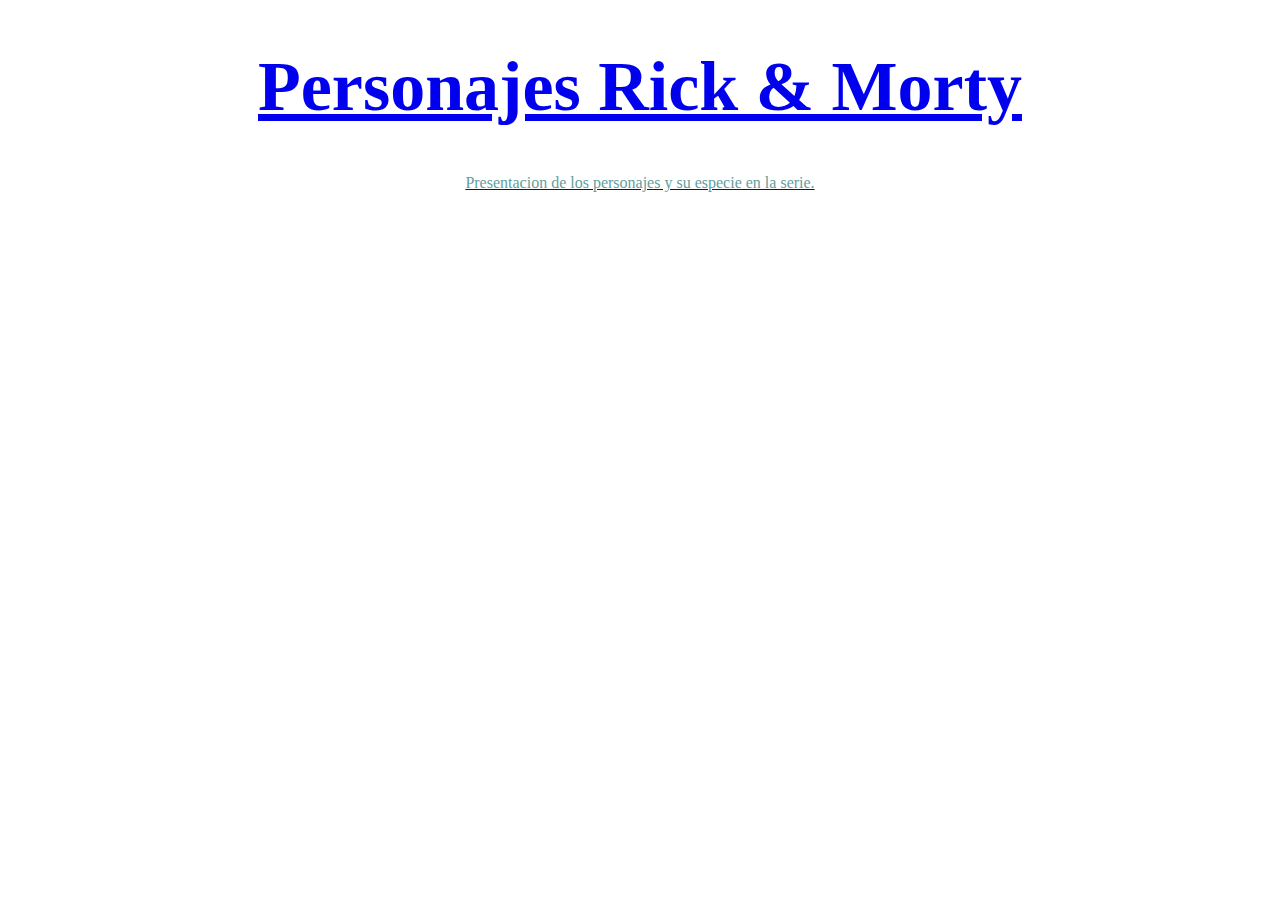
<file: Tarea 8/index.html>
<!DOCTYPE html>
<html lang="en">
<head>
    <meta charset="UTF-8">
    <meta name="viewport" content="width=device-width, initial-scale=1.0">
    <link rel="stylesheet" href="style.css">
    <link href="https://cdn.jsdelivr.net/npm/bootstrap@5.1.3/dist/css/bootstrap.min.css" rel="stylesheet" integrity="sha384-1BmE4kWBq78iYhFldvKuhfTAU6auU8tT94WrHftjDbrCEXSU1oBoqyl2QvZ6jIW3" crossorigin="anonymous">
    <title>Tarea 8</title>
</head>
<body>
    <header class="header">
        <div>
          <a class="banda" href="#">
            <h1>Personajes Rick & Morty</h1>
            <p>Presentacion de los personajes y su especie en la serie.</p>
          </a>
        </div>
    </header>
    
      <div class="contenedor">
        <div id="contenedorCartas" class="contenedorCartas"></div>
      </div>
    
      <script src="script.js"></script>
   
</body>
</html>
</file>
<file: Tarea 8/style.css>
.header{
    margin: 30px;
}
.banda{
	display: block;
    position: relative;
}
.banda h1{
    font-size: 70px;
    font-family:Georgia, Times, serif;
    text-align: center;
}
.banda p{
    text-align: center;
    color: cadetblue;
}
.contenedorCartas {
    display: flex;
    align-items: flex-start;
    flex-wrap: wrap;
    justify-content: center;
    background-color: rgb(70, 240, 27);
}
.card {
    width: 200px;
    margin: 15px;
    color: rgb(155, 17, 102);  
}
</file>
